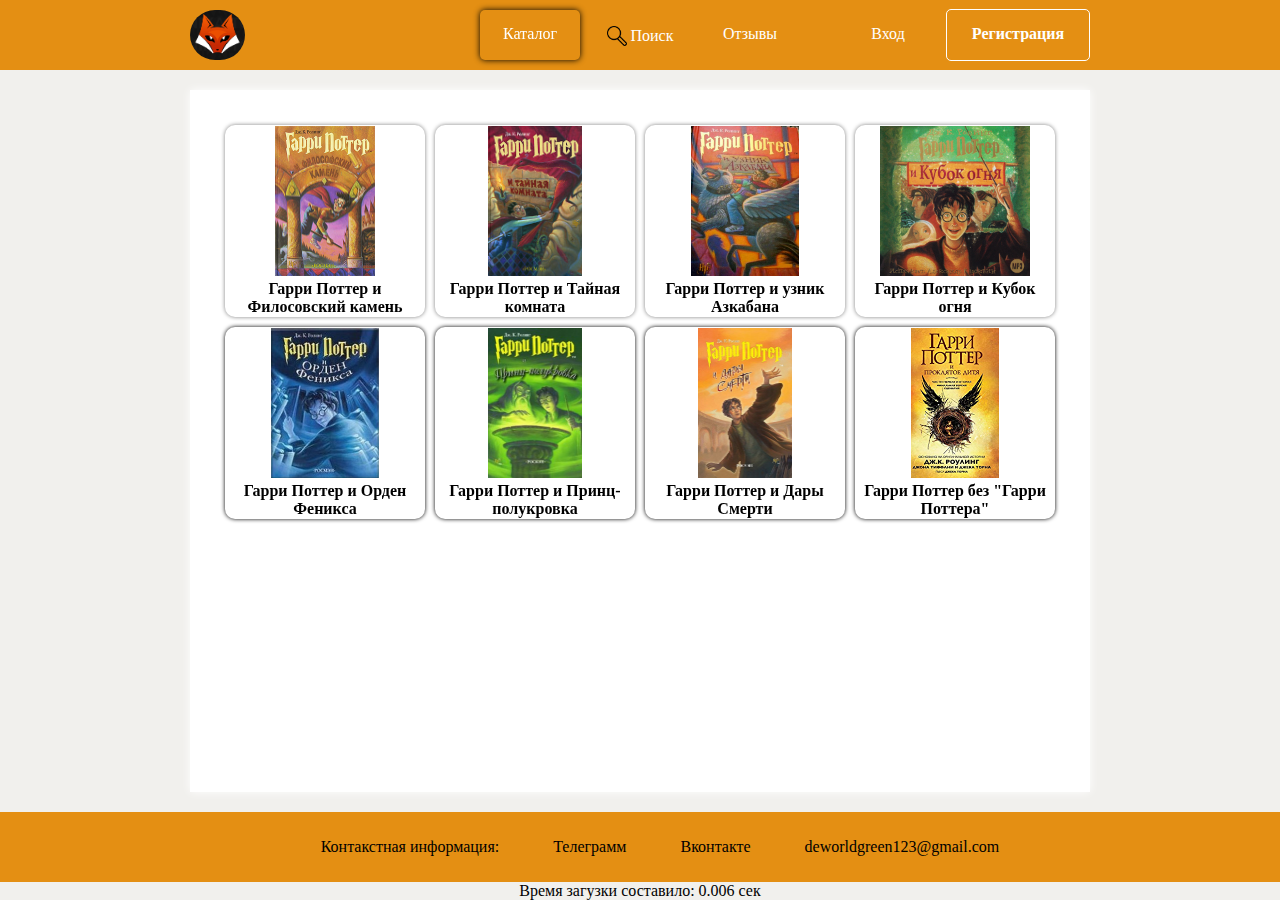
<file: catalog.html>
<!DOCTYPE html>
<html lang="ru">
<head>
    <meta charset="UTF-8">
    <title>Каталог</title>
    <link href="Styles/style.css" rel="stylesheet">
    <link href="Styles/header.css" rel="stylesheet">
    <link href="Styles/main.css" rel="stylesheet">
    <link href="Styles/table.css" rel="stylesheet">
    <script src="Script/timeLoad.js"></script>
    <script src="Script/activeMenu.js"></script>
</head>
<body>
<header class="header_main-theme">
    <div class="header__menu header__menu_main-theme">
        <div class="header__icon header__icon_main-theme">
            <a href="index.html"><img src="img/icon.jpg" alt="" style="border-radius: 50px; height: 50px;"></a>
        </div>
        <div class="header__menu-mid header__menu-mid_main-theme">
            <div id="catalog" class="header__mid-menu_units header__catalog_main-theme header__button_theme">
                <a href="catalog.html">
                    <p>Каталог</p>
                </a>
            </div>
            <div id="search" class="header__mid-menu_units header__search_main-theme header__button_theme">
                <a href="search.html">
                    <p><img src="img/лупа.png" alt="">  Поиск</p>
                </a>
            </div>
            <div id="feedbacks" class="header__mid-menu_units header__feedbacks header__button_theme">
                <a href="feedbacks.html">
                    <p>Отзывы</p>
                </a>
            </div>
        </div>
        <div class="header__sing header__sing_main-theme">
            <div id="signIn" class="header__sign-in header__sign-in_main-theme header__button_theme">
                <a href="signIn.html"><p>Вход</p></a>
            </div>
            <div id="signUp" class="header__sign-up header__sign-up_main-theme header__button_theme">
                <a href="signUp.html"><p>Регистрация</p></a>
            </div>
        </div>
    </div>
</header>
<main class="main_theme">
    <div class="table">
        <table class="grid_table">
            <tbody>
                <tr class="row_table">
                    <th class="field_in_table">
                        <a href="feedbacksBook.html?numBook=1"><img src="img/book1.jpg" alt=""></a>
                        <p>Гарри Поттер и Филосовский камень</p>
                    </th>
                    <th class="field_in_table">
                        <a href="feedbacksBook.html?numBook=2"><img src="img/book2.jpg" alt=""></a>
                        <p>Гарри Поттер и Тайная комната</p>
                    </th>
                    <th class="field_in_table">
                        <a href="feedbacksBook.html?numBook=3"><img src="img/book3.jpg" alt=""></a>
                        <p>Гарри Поттер и узник Азкабана</p>
                    </th>
                    <th class="field_in_table">
                        <a href="feedbacksBook.html?numBook=4"><img src="img/book4.jpg" alt=""></a>
                        <p>Гарри Поттер и Кубок огня</p>
                    </th>
                </tr>
                <tr class="row_table">
                    <th class="field_in_table">
                        <a href="feedbacksBook.html?numBook=5"><img src="img/book5.jpg" alt=""></a>
                        <p>Гарри Поттер и Орден Феникса</p>
                    </th>
                    <th class="field_in_table">
                        <a href="feedbacksBook.html?numBook=6"><img src="img/book6.jpg" alt=""></a>
                        <p>Гарри Поттер и Принц-полукровка</p>
                    </th>
                    <th class="field_in_table">
                        <a href="feedbacksBook.html?numBook=7"><img src="img/book7.jpg" alt=""></a>
                        <p>Гарри Поттер и Дары Смерти</p>
                    </th>
                    <th class="field_in_table">
                        <a href="feedbacksBook.html?numBook=8"><img src="img/neNado.png" alt=""></a>
                        <p>Гарри Поттер без "Гарри Поттера"</p>
                    </th>
                </tr>
            </tbody>
        </table>
    </div>
</main>
<footer>
    <ul>
        <li>Контакстная информация:</li>
        <li><a href="https://t.me/deworld" target="_blank">Телеграмм</a></li>
        <li><a href="https://vk.com/id220020451" target="_blank">Вконтакте</a></li>
        <li><a href="mailto:deworldgreen123@gmail.com" target="_blank">deworldgreen123@gmail.com</a></li>
    </ul>
</footer>
<span id="load-time"></span>
</body>
</html>
</file>
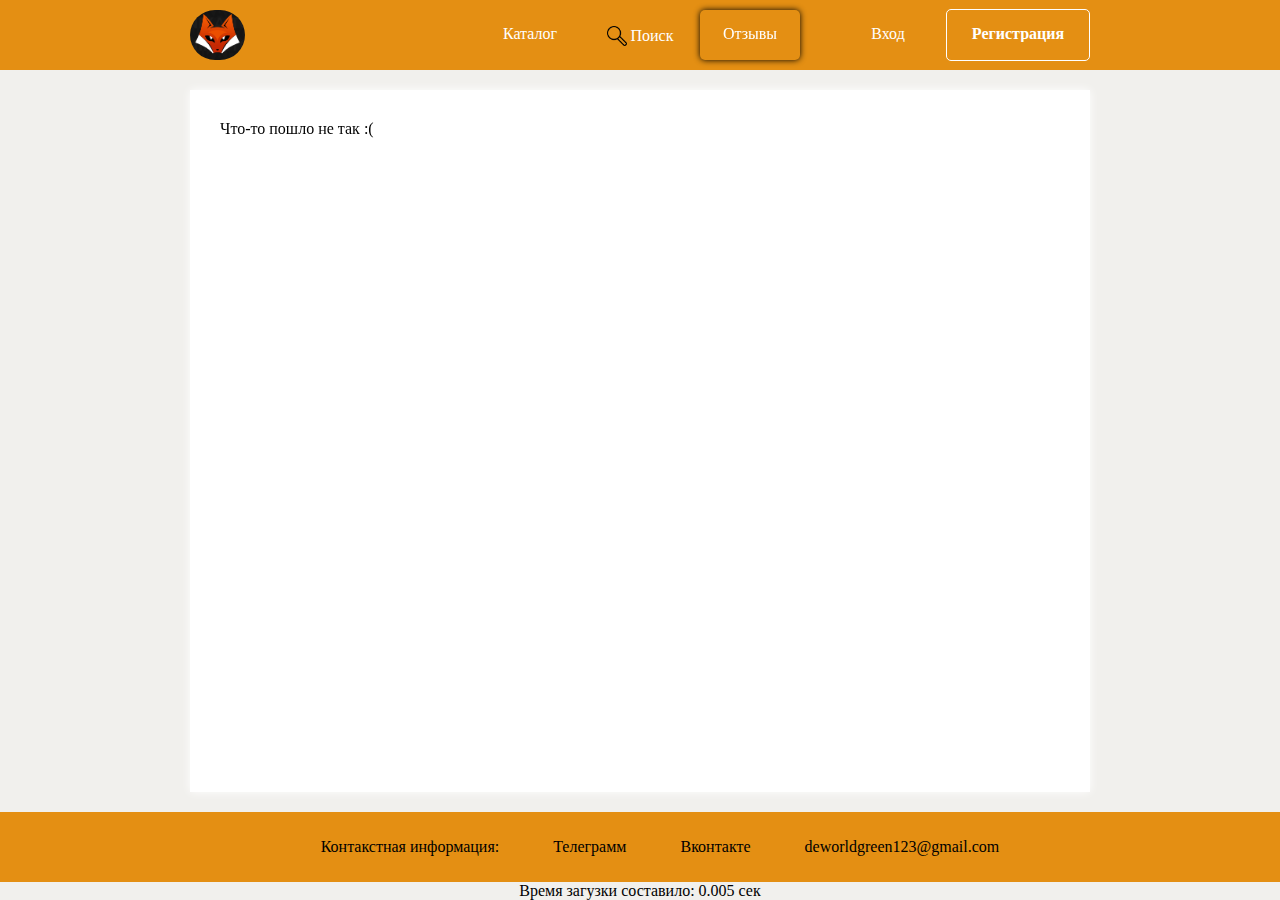
<file: feedbacks.html>
<!DOCTYPE html>
<html lang="en">
<head>
    <meta charset="UTF-8">
    <title>Отзывы</title>
  <link href="Styles/style.css" rel="stylesheet">
  <link href="Styles/header.css" rel="stylesheet">
  <link href="Styles/main.css" rel="stylesheet">
  <link href="Styles/feedbacks.css" rel="stylesheet">
  <script src="https://code.jquery.com/jquery-1.9.1.js"></script>
  <script src="Script/timeLoad.js"></script>
  <script src="Script/activeMenu.js"></script>
</head>
<body>
<header class="header_main-theme">
  <div class="header__menu header__menu_main-theme">
    <div class="header__icon header__icon_main-theme">
      <a href="index.html"><img src="img/icon.jpg" alt="" style="border-radius: 50px; height: 50px;"></a>
    </div>
    <div class="header__menu-mid header__menu-mid_main-theme">
      <div id="catalog" class="header__mid-menu_units header__catalog_main-theme header__button_theme">
        <a href="catalog.html">
          <p>Каталог</p>
        </a>
      </div>
      <div id="search" class="header__mid-menu_units header__search_main-theme header__button_theme">
        <a href="search.html">
          <p><img src="img/лупа.png" alt="">  Поиск</p>
        </a>
      </div>
      <div id="feedbacks" class="header__mid-menu_units header__feedbacks header__button_theme">
        <a href="feedbacks.html">
          <p>Отзывы</p>
        </a>
      </div>
    </div>
    <div class="header__sing header__sing_main-theme">
      <div id="signIn" class="header__sign-in header__sign-in_main-theme header__button_theme">
        <a href="signIn.html"><p>Вход</p></a>
      </div>
      <div id="signUp" class="header__sign-up header__sign-up_main-theme header__button_theme">
        <a href="signUp.html"><p>Регистрация</p></a>
      </div>
    </div>
  </div>
</header>
<main class="main_theme">
  <div id="json_list">
    <template id="posts">
      <div class="post_container">
        <p class="post_title">${item.title}</p>
        <p class="post_body">${item.body}</p>
      </div>
    </template>
  </div>
</main>
<footer>
  <ul>
    <li>Контакстная информация:</li>
    <li><a href="https://t.me/deworld" target="_blank">Телеграмм</a></li>
    <li><a href="https://vk.com/id220020451" target="_blank">Вконтакте</a></li>
    <li><a href="mailto:deworldgreen123@gmail.com" target="_blank">deworldgreen123@gmail.com</a></li>
  </ul>
</footer>
<script src="Script/fetchJSON.js"></script>
<span id="load-time"></span>
</body>
</html>
</file>
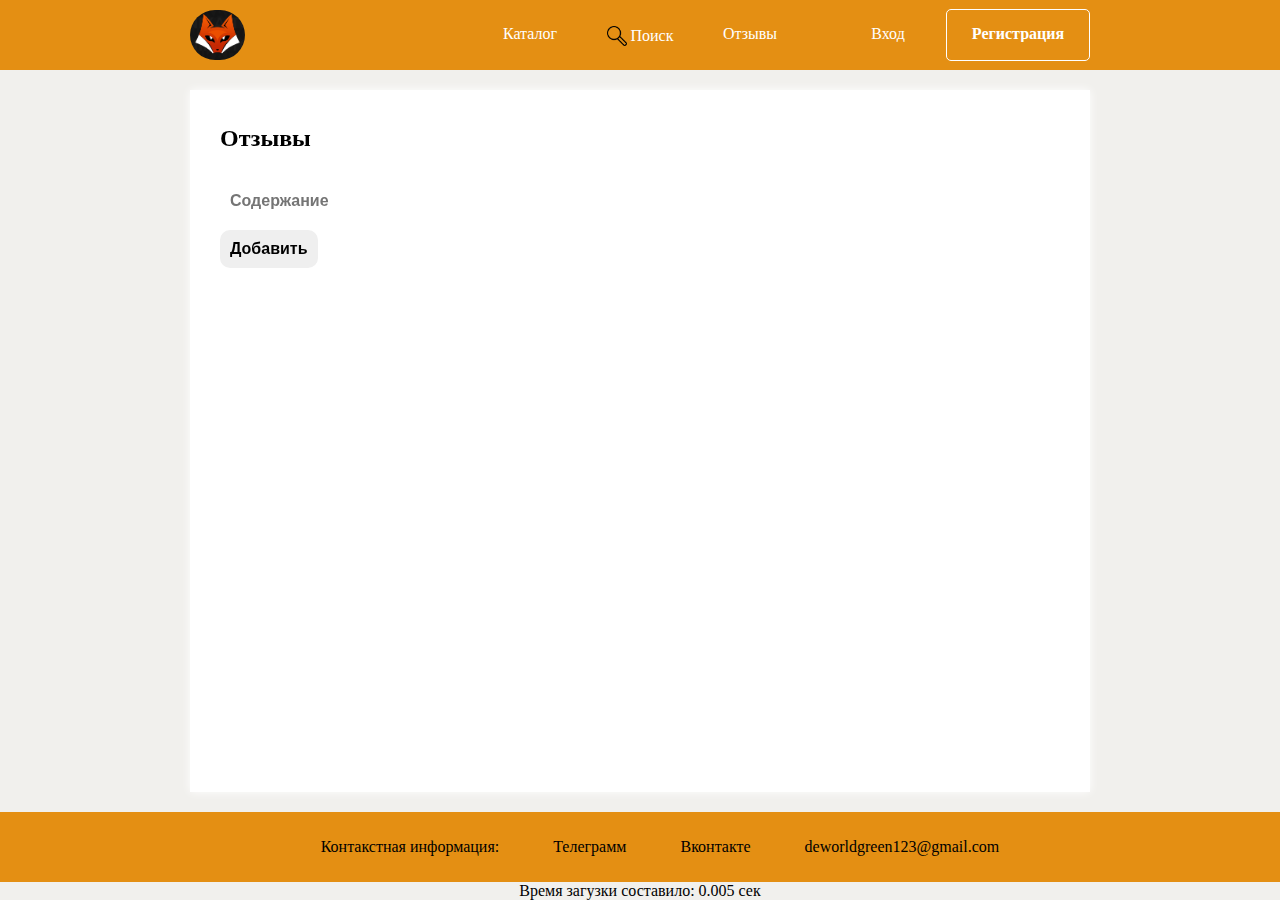
<file: feedbacksBook.html>
<!DOCTYPE html>
<html lang="en">
<head>
    <meta charset="UTF-8">
    <title>Отзывы</title>
  <link href="Styles/style.css" rel="stylesheet">
  <link href="Styles/header.css" rel="stylesheet">
  <link href="Styles/main.css" rel="stylesheet">
  <link href="Styles/feedbacks.css" rel="stylesheet">
  <script src="https://code.jquery.com/jquery-1.9.1.js"></script>
  <script src="Script/timeLoad.js"></script>
  <script src="Script/activeMenu.js"></script>
  <script src="Script/feedback.js"></script>
</head>
<body>
<header class="header_main-theme">
  <div class="header__menu header__menu_main-theme">
    <div class="header__icon header__icon_main-theme">
      <a href="index.html"><img src="img/icon.jpg" alt="" style="border-radius: 50px; height: 50px;"></a>
    </div>
    <div class="header__menu-mid header__menu-mid_main-theme">
      <div id="catalog" class="header__mid-menu_units header__catalog_main-theme header__button_theme">
        <a href="catalog.html">
          <p>Каталог</p>
        </a>
      </div>
      <div id="search" class="header__mid-menu_units header__search_main-theme header__button_theme">
        <a href="search.html">
          <p><img src="img/лупа.png" alt="">  Поиск</p>
        </a>
      </div>
      <div id="feedbacks" class="header__mid-menu_units header__feedbacks header__button_theme">
        <a href="feedbacks.html">
          <p>Отзывы</p>
        </a>
      </div>
    </div>
    <div class="header__sing header__sing_main-theme">
      <div id="signIn" class="header__sign-in header__sign-in_main-theme header__button_theme">
        <a href="signIn.html"><p>Вход</p></a>
      </div>
      <div id="signUp" class="header__sign-up header__sign-up_main-theme header__button_theme">
        <a href="signUp.html"><p>Регистрация</p></a>
      </div>
    </div>
  </div>
</header>
<main class="main_theme">
  <form onsubmit="return false;">
    <h2>Отзывы</h2>
    <input type="text" id="task" name="task" value="" placeholder="Содержание"><br>
    <input type="submit" value="Добавить">
  </form>

  <div>
    <ul id="result_todo_list">
    </ul>
  </div>
</main>
<footer>
  <ul>
    <li>Контакстная информация:</li>
    <li><a href="https://t.me/deworld" target="_blank">Телеграмм</a></li>
    <li><a href="https://vk.com/id220020451" target="_blank">Вконтакте</a></li>
    <li><a href="mailto:deworldgreen123@gmail.com" target="_blank">deworldgreen123@gmail.com</a></li>
  </ul>
</footer>
<span id="load-time"></span>
</body>
</html>
</file>
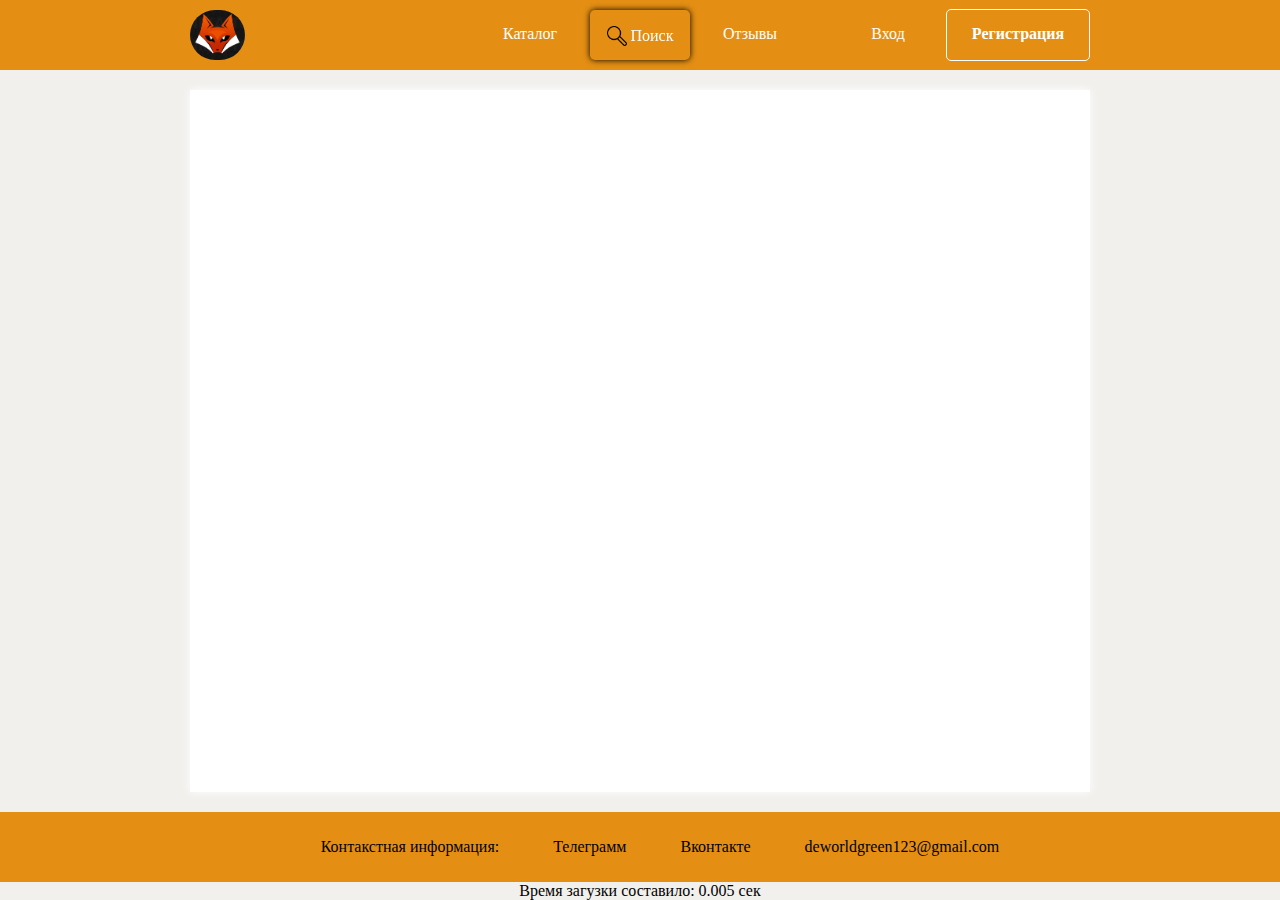
<file: search.html>
<!DOCTYPE html>
<html lang="ru">
<head>
    <meta charset="UTF-8">
    <title>Поиск</title>
    <link href="Styles/style.css" rel="stylesheet">
    <link href="Styles/header.css" rel="stylesheet">
    <link href="Styles/main.css" rel="stylesheet">
    <script src="Script/timeLoad.js"></script>
    <script src="Script/activeMenu.js"></script>
</head>
<body>
<header class="header_main-theme">
    <div class="header__menu header__menu_main-theme">
        <div class="header__icon header__icon_main-theme">
            <a href="index.html"><img src="img/icon.jpg" alt="" style="border-radius: 50px; height: 50px;"></a>
        </div>
        <div class="header__menu-mid header__menu-mid_main-theme">
            <div id="catalog" class="header__mid-menu_units header__catalog_main-theme header__button_theme">
                <a href="catalog.html">
                    <p>Каталог</p>
                </a>
            </div>
            <div id="search" class="header__mid-menu_units header__search_main-theme header__button_theme">
                <a href="search.html">
                    <p><img src="img/лупа.png" alt="">  Поиск</p>
                </a>
            </div>
            <div id="feedbacks" class="header__mid-menu_units header__feedbacks header__button_theme">
                <a href="feedbacks.html">
                    <p>Отзывы</p>
                </a>
            </div>
        </div>
        <div class="header__sing header__sing_main-theme">
            <div id="signIn" class="header__sign-in header__sign-in_main-theme header__button_theme">
                <a href="signIn.html"><p>Вход</p></a>
            </div>
            <div id="signUp" class="header__sign-up header__sign-up_main-theme header__button_theme">
                <a href="signUp.html"><p>Регистрация</p></a>
            </div>
        </div>
    </div>
</header>
<main class="main_theme">
</main>
<footer>
    <ul>
        <li>Контакстная информация:</li>
        <li><a href="https://t.me/deworld" target="_blank">Телеграмм</a></li>
        <li><a href="https://vk.com/id220020451" target="_blank">Вконтакте</a></li>
        <li><a href="mailto:deworldgreen123@gmail.com" target="_blank">deworldgreen123@gmail.com</a></li>
    </ul>
</footer>
<span id="load-time"></span>
</body>
</html>
</file>
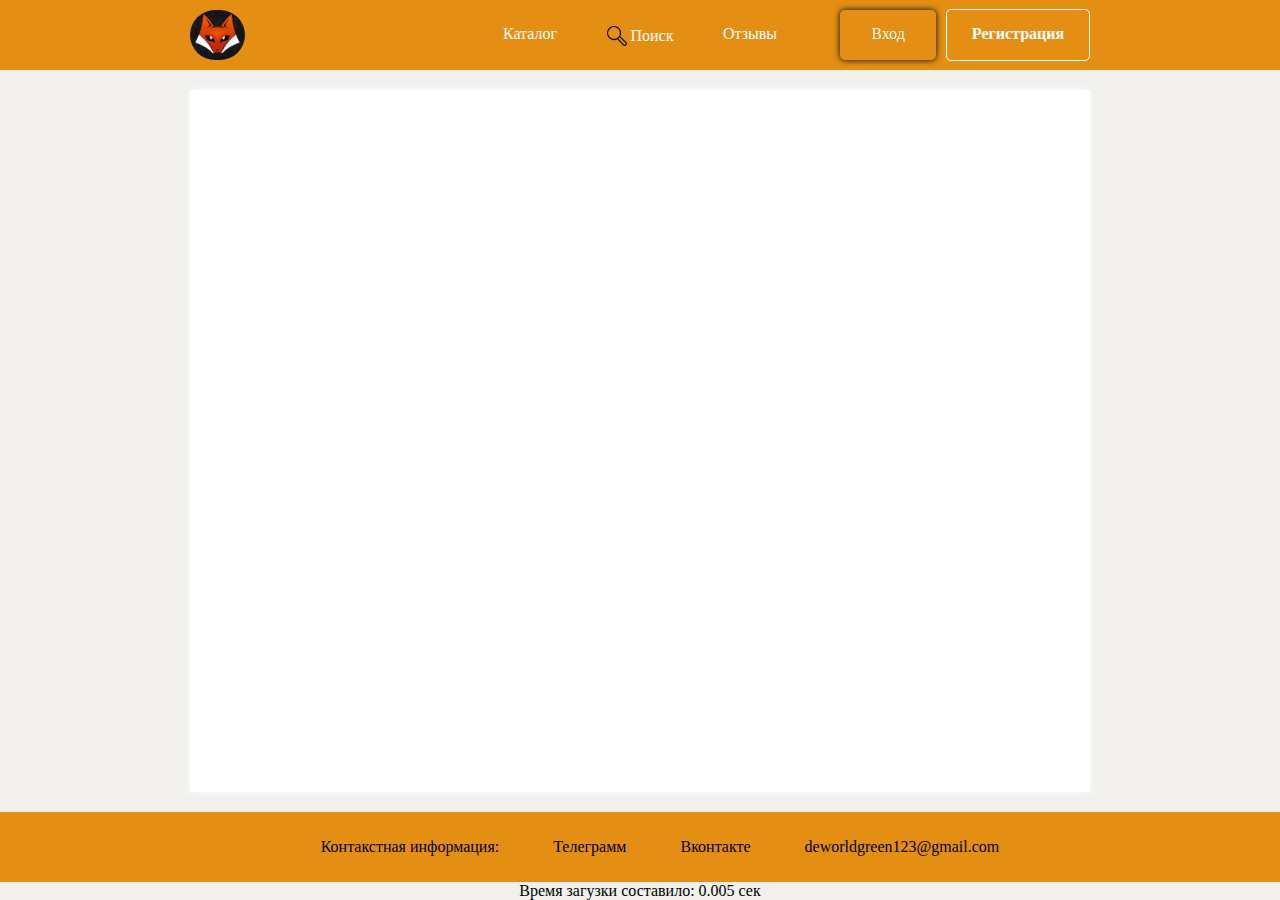
<file: signIn.html>
<!DOCTYPE html>
<html lang="ru">
<head>
    <meta charset="UTF-8">
    <title>Вход</title>
    <link href="Styles/style.css" rel="stylesheet">
    <link href="Styles/header.css" rel="stylesheet">
    <link href="Styles/main.css" rel="stylesheet">
    <script src="Script/timeLoad.js"></script>
    <script src="Script/activeMenu.js"></script>
</head>
<body>
<header class="header_main-theme">
    <div class="header__menu header__menu_main-theme">
        <div class="header__icon header__icon_main-theme">
            <a href="index.html"><img src="img/icon.jpg" alt="" style="border-radius: 50px; height: 50px;"></a>
        </div>
        <div class="header__menu-mid header__menu-mid_main-theme">
            <div id="catalog" class="header__mid-menu_units header__catalog_main-theme header__button_theme">
                <a href="catalog.html">
                    <p>Каталог</p>
                </a>
            </div>
            <div id="search" class="header__mid-menu_units header__search_main-theme header__button_theme">
                <a href="search.html">
                    <p><img src="img/лупа.png" alt="">  Поиск</p>
                </a>
            </div>
            <div id="feedbacks" class="header__mid-menu_units header__feedbacks header__button_theme">
                <a href="feedbacks.html">
                    <p>Отзывы</p>
                </a>
            </div>
        </div>
        <div class="header__sing header__sing_main-theme">
            <div id="signIn" class="header__sign-in header__sign-in_main-theme header__button_theme">
                <a href="signIn.html"><p>Вход</p></a>
            </div>
            <div id="signUp" class="header__sign-up header__sign-up_main-theme header__button_theme">
                <a href="signUp.html"><p>Регистрация</p></a>
            </div>
        </div>
    </div>
</header>
<main class="main_theme">
</main>
<footer>
    <ul>
        <li>Контакстная информация:</li>
        <li><a href="https://t.me/deworld" target="_blank">Телеграмм</a></li>
        <li><a href="https://vk.com/id220020451" target="_blank">Вконтакте</a></li>
        <li><a href="mailto:deworldgreen123@gmail.com" target="_blank">deworldgreen123@gmail.com</a></li>
    </ul>
</footer>
<span id="load-time"></span>
</body>
</html>
</file>
<file: Styles/style.css>
body {
    background-color: #f1f0ed;
    background-size: 100%;
    height: 100%;
    margin: 0;
    padding: 0;
    display: flex;
    flex-direction: column;
}
html {
    height: 100%;
    margin: 0;
}

footer {
    bottom:0;
    left:0;
    width:100%;
    min-height: 70px;
    background-color: #e48f13;
    display: flex;
    flex: 0 0 auto;
    margin: 0;

    justify-content: center;
}
footer ul li {
    display: inline-block;
    padding: 10px 25px 10px 25px;
}
footer ul li a{
    text-decoration: none; /* Убираем подчёркивание */
    color: black;
}
#load-time {
    text-align: center;
}
</file>
<file: Styles/header.css>
header{
    display: flex;
    justify-content: space-around;
    align-items: center;
    margin: 0;
    padding: 0;
}

.header_main-theme{
    background-color: #e48f13;
    min-height: 70px;
}

.header_read-theme{}

.header__menu_main-theme{
    width: 1100px;
    height: 50px;
    display: flex;
    justify-content: space-between;
    align-items: center;
}

.header__icon{
    align-items: center;
    margin: 0;
    padding: 0;
}

.header__icon_main-theme{
    height: 100%;
    width: 250px;
}

.header__icon_main-theme img{
}


.header__menu-mid{
    display: flex;
    justify-content: center;
    margin: 0;
    padding: 0;
}

.header__menu-mid_main-theme{
    height: 100%;
    flex-grow: 1;
}

.header__mid-menu_units{
    align-items: center;
    display: flex;
    margin-left: 5px;
    margin-right: 5px;
    padding: 0;
}

.header__catalog_main-theme{
    height: 100%;
    width: 100px;
    text-align: center;
    justify-content: center;
}

.header__catalog_main-theme a{
    display:block;
    line-height: 100%;
    color: white;
    text-decoration: none;
    width: 100%;
    height: 100%;
}


.header__search_main-theme{
    height: 100%;
    width: 100px;
    text-align: center;
    justify-content: center;
}

.header__search_main-theme a{
    display:block;
    line-height: 100%;
    color: white;
    text-decoration: none;
    width: 80%;
    height: 100%;
}

.header__search_main-theme p{
    position: relative;
    top: -5px;
}

.header__search_main-theme img{
    height: 20px;
    position: relative;
    top: 5px;
}

.header__feedbacks {
    height: 100%;
    width: 100px;
    text-align: center;
    justify-content: center;
}

.header__feedbacks a{
    display:block;
    line-height: 100%;
    color: white;
    text-decoration: none;
    width: 100%;
    height: 100%;
}

.header__sing{
    align-items: center;
    justify-content: flex-end;
    display: flex;
    margin: 0;
    padding: 0;
}

.header__sing_main-theme{
    height: 100%;
    width: 250px;
    text-align: center;
    border-radius: 25px;
    border: 4px black;
}

.header__sign-in{
    align-items: center;
    display: flex;
    margin-right: 10px;
    padding: 0;
}

.header__sign-in_main-theme{
    height: 100%;
    width: 100px;
    text-align: center;
    justify-content: center;
}

.header__sign-in_main-theme a{
    display:block;
    line-height: 100%;
    color: white;
    text-decoration: none;
    width: 100%;
    height: 100%;
}

.header__sign-in_main-theme p{
    white-space: nowrap;
    overflow: hidden;
}

.header__sign-up{
    display: flex;
    align-items: center;
    margin: 0;
    padding: 0;
}

.header__sign-up_main-theme{
    width: 150px;
    height: 100%;
}

.header__sign-up_main-theme a{
    display:block;
    color: white;
    text-decoration: none;
    width: 100%;
    height: 100%;
    line-height: 100%;
    font-weight: bold;
    border: 1px solid white;
    border-radius: 5px;
}

.header__button_theme{
    background-color: #e48f13;
}

.header__button_theme:hover{
    background-color: #f69c18;
    border-radius: 5px;
}

.header__sign-up_main-theme p{
    white-space: nowrap;
    overflow: hidden;
}

@media screen and (max-width: 600px) {
    .header__menu-mid {
        display: none;
    }
}

@media screen and (max-width: 750px) {
    .header__feedbacks {
        display: none;
    }
}

@media screen and (max-width: 1199px) {
    .header__menu_main-theme{
        width: 100% ;
        margin-right: 10px;
        margin-left: 10px;
    }
}


@media screen and (min-width: 1200px) {
    .header__menu_main-theme{
        width: 900px;
    }
}

@media screen and (min-width: 1600px) {
    .header__menu_main-theme{
        width: 1100px;
    }
}
@media screen and (min-width: 2200px) {
    .header__menu_main-theme{
        width: 1600px;
    }
}
</file>
<file: Styles/main.css>
main{
    flex-grow: 1;
}

.main_theme{
    background-color: white;
    margin: 20px auto;
    padding: 30px;
    filter: drop-shadow(0 0 5px white);
    display: flex;
    flex-direction: column;
}

.main_theme p{
    font-family: "Times New Roman", serif;
}

.main__text1{
    font-size: 15pt;
    font-family: "Century Gothic", cursive;
    line-height: 16px;
}

.main__text2{
    font-weight: bold;
    text-align: justify;

    text-decoration: overline;
}

.main__text3{
    text-indent: 10pt;
    font-size: 15pt;
    font-style: italic;
    background-color: aqua;
    color: #e48f13;
}

.main__text4{
    flex-grow: 1;
    font-size: 15pt;
    height: 100%;
    font-family: "Century Gothic", cursive;
    margin-top: 2.5cm;
    text-transform: uppercase;
}

.main_theme pre{
    font-family: "Arial Narrow", serif;
}

@media screen and (max-width: 1199px) {
    .main_theme{
        width: 100% ;
        padding: 0;
        margin: 0;
    }
}

@media screen and (min-width: 1200px) {
    .main_theme{
        width: 840px;
    }
}

@media screen and (min-width: 1600px) {
    .main_theme{
        width: 1040px;
    }
}
@media screen and (min-width: 2200px) {
    .main_theme{
        width: 1540px;
    }
}
</file>
<file: Styles/table.css>
.table{
    width: 100%;
}

.grid_table {
    display: grid;
    border-style: none;
}
.grid_table tbody,
.grid_table tr {
    display: contents;
}


.field_in_table {
    height: 190px;
    text-align: center;
    background-color: white;
    margin: 5px;
    border-radius: 10px;
    word-wrap: break-word;overflow: hidden;

}

.field_in_table a{
    height: 150px;
}

.field_in_table a img{
    height: 150px;
    width: initial;
}

.field_in_table p{
    margin-top: 0;
}

.row_table:nth-of-type(odd) .field_in_table {
    filter: drop-shadow(0 0 2px gray);
}

.row_table:nth-of-type(even) .field_in_table {
    filter: drop-shadow(0 0 2px black);
}

@media screen and (max-width: 899px) {
    .grid_table{
        grid-template-columns: 1fr 1fr;
    }
}

@media screen and (min-width: 900px) {
    .grid_table{
        grid-template-columns: 1fr 1fr 1fr;
    }
}

@media screen and (min-width: 1100px) {
    .grid_table{
        grid-template-columns: 1fr 1fr 1fr 1fr;
    }
}

@media screen and (min-width: 1600px) {
    .grid_table{
        grid-template-columns: 1fr 1fr 1fr 1fr 1fr;
    }
}
</file>
<file: Styles/feedbacks.css>
form {
    margin-top: -15px;
}

label {
    font-weight: 600;
    font-size: medium;
    color: #35475B;
}

input {
    margin-top: 10px;
    border: none;
    border-radius: 10px;
    padding: 10px;
    font-size: 16px;
    font-weight: 600;
}

#result_todo_list {
    padding-left: 0;
}
#result_todo_list > li {
    list-style-type: none;
    cursor: pointer;
    position: relative;
    padding: 10px 20px;
    font-size: 18px;
    transition: 0.2s;
}
</file>
